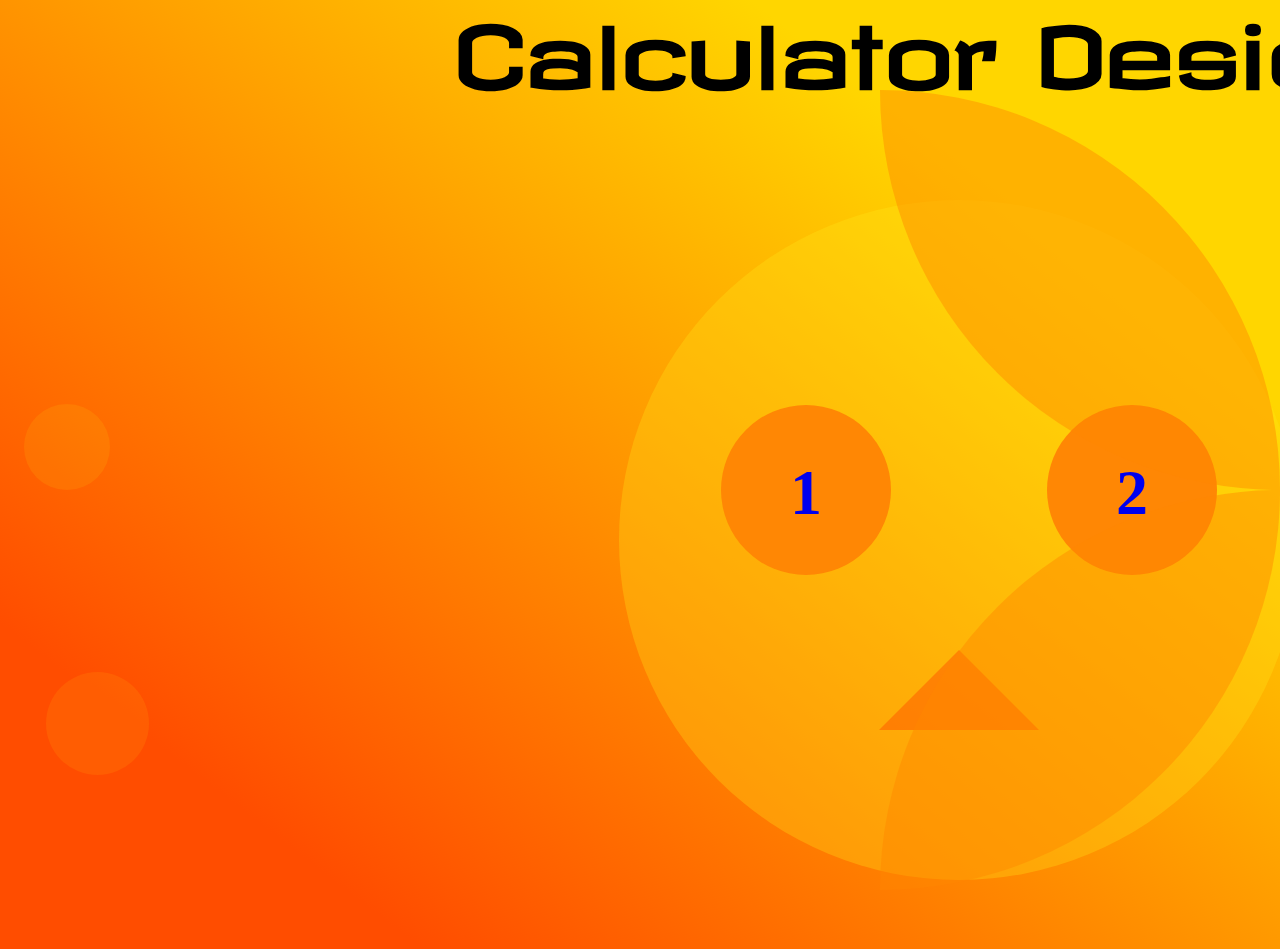
<file: index.html>
<!DOCTYPE html>
<html>

<head>
    <title>Welcome</title>
    <link rel="stylesheet" href="./CSS/index.css">
</head>

<body>
    <h1>Calculator Designs</h1>
    <div id="circle1"></div>
    <div id="circle2"></div>
    <div id="circle3"></div>
    <div id="circle4"><a href="./Calculator-1/index.html">
            <div id="circle4-sub1">
                <h2>1</h2>
            </div>
        </a>
        <a href="./Calculator-2/index.html">
            <div id="circle4-sub2">
                <h2>2</h2>
            </div>
        </a>
        <div id="triangle"></div>
    </div>
    <div id="leaf1"></div>
    <div id="leaf2"></div>
</body>

</html>
</file>
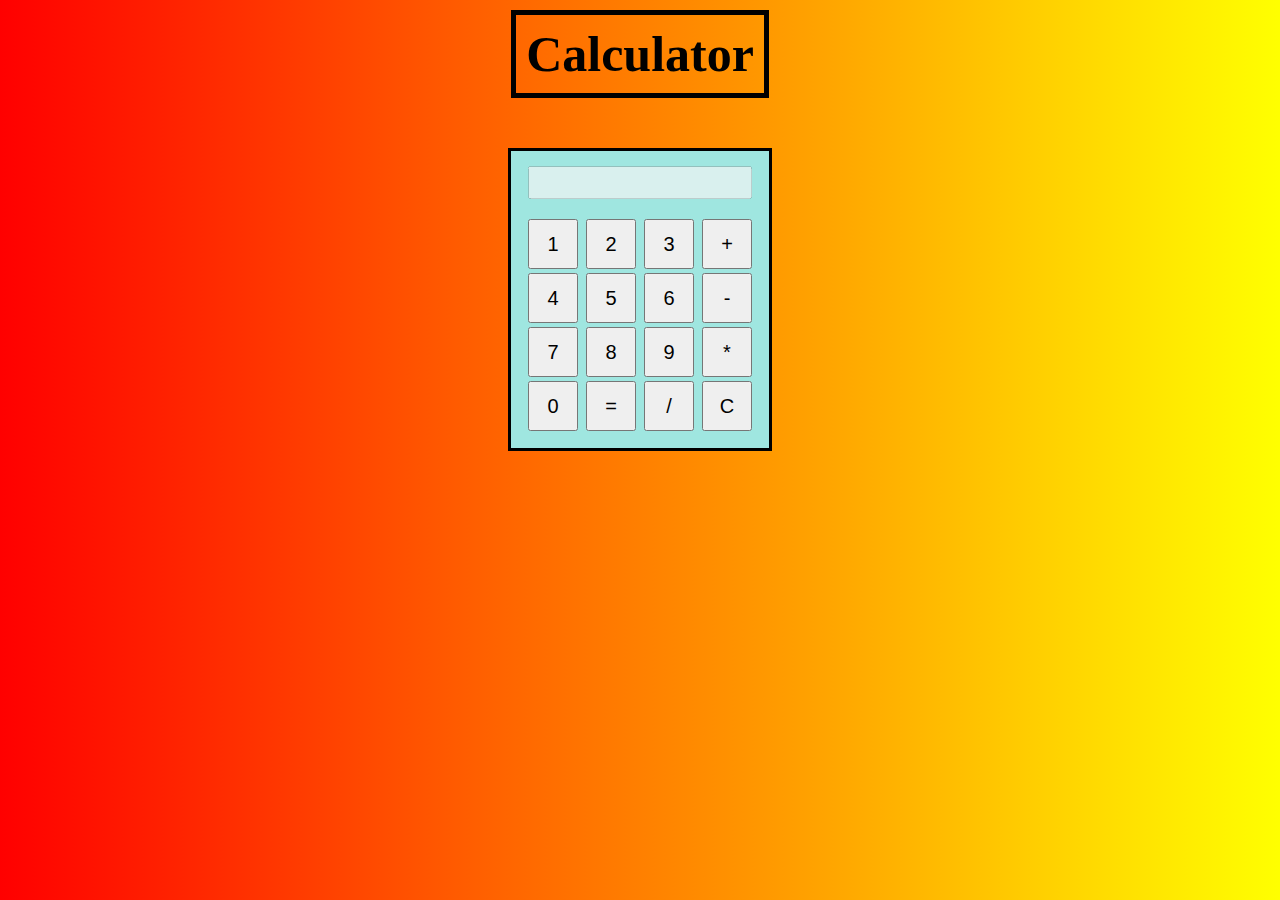
<file: Calculator-1/index.html>
<!DOCTYPE html>
<html lang="en">

<head>
    <meta charset="UTF-8">
    <meta name="viewport" content="width=device-width, initial-scale=1.0">
    <meta http-equiv="X-UA-Compatible" content="ie=edge">
    <title>Calculator</title>
    <link rel="stylesheet" href="./CSS/index.css">
</head>

<body>
    <center>
        <h1>Calculator</h1>
        <div class="box">
            <form name="form">
                <input class="display" name="display" disabled>
            </form>
            <br>
            <button class="button" onclick="append(1)" value="1">1</button>
            <button class="button" onclick="append(2)">2</button>
            <button class="button" onclick="append(3)">3</button>
            <button class="button" onclick="append('+')" value="+">+</button>
            <br>
            <button class="button" onclick="append(4)">4</button>
            <button class="button" onclick="append(5)">5</button>
            <button class="button" onclick="append(6)">6</button>
            <button class="button" onclick="append('-')">-</button>
            <br>
            <button class="button" onclick="append(7)">7</button>
            <button class="button" onclick="append(8)">8</button>
            <button class="button" onclick="append(9)">9</button>
            <button class="button" onclick="append('*')">*</button>
            <br>
            <button class="button" onclick="append(0)">0</button>
            <button class="button" onclick="equal()">=</button>
            <button class="button" onclick="append('/')">/</button>
            <button class="button" onclick="clea()">C</button>

        </div>
    </center>
    <script src="./JS/index.js"></script>
</body>

</html>
</file>
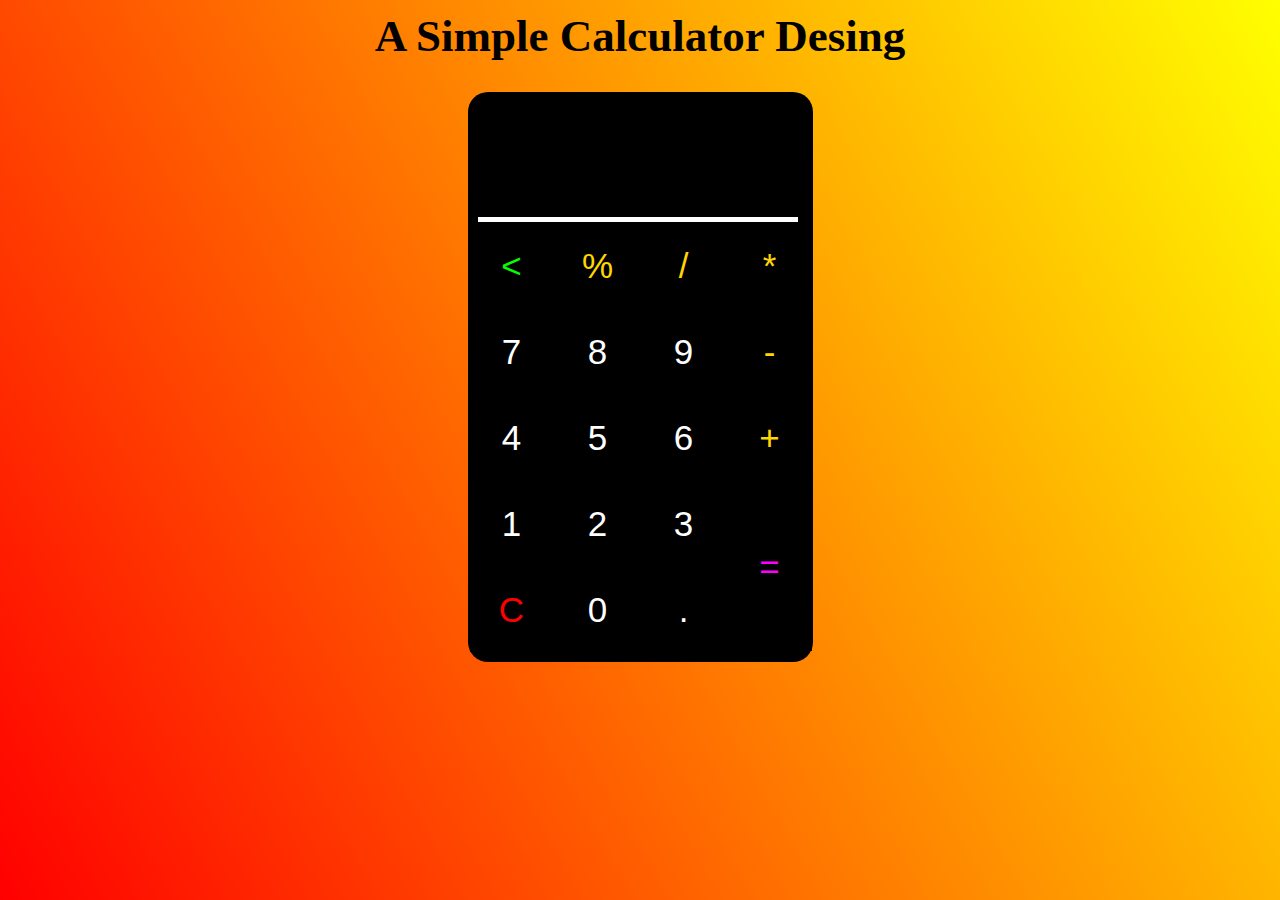
<file: Calculator-2/index.html>
<!DOCTYPE html>
<html lang="en">

<head>
    <meta charset="UTF-8">
    <meta name="viewport" content="width=device-width, initial-scale=1.0">
    <meta http-equiv="X-UA-Compatible" content="ie=edge">
    <title>Calculator-2</title>
    <link rel="stylesheet" href="./CSS/index.css">
</head>

<body>
    <center>
        <h1>
            A Simple Calculator Desing
        </h1>
    </center>
    <div class="container">
        <div id="result">
            <div id="history">
                <p id="value"></p>
            </div>
            <div id="output">
                <p id="output-value"></p>
            </div>
        </div>
        <div id="keys">

            <table>
                <tr>
                    <td><button class="del" onclick="del()">&#060</button></td>
                    <td><button class="opr" onclick="insert('%')">%</button></td>
                    <td><button class="opr" onclick="insert('/')">/</button></td>
                    <td><button class="opr" onclick="insert('*')">*</button></td>
                </tr>
                <tr>
                    <td><button class="num" onclick="insert(7)">7</button></td>
                    <td><button class="num" onclick="insert(8)">8</button></td>
                    <td><button class="num" onclick="insert(9)">9</button></td>
                    <td> <button class="opr" onclick="insert('-')">-</button></td>
                </tr>
                <tr>
                    <td><button class="num" onclick="insert(4)">4</button></td>
                    <td><button class="num" onclick="insert(5)">5</button></td>
                    <td><button class="num" onclick="insert(6)">6</button></td>
                    <td><button class="opr" onclick="insert('+')">+</button></td>
                </tr>
                <tr>
                    <td><button class="num" onclick="insert(1)">1</button></td>
                    <td><button class="num" onclick="insert(2)">2</button></td>
                    <td><button class="num" onclick="insert(3)">3</button></td>
                    <td rowspan="5"><button class="opr" id="equ" onclick="evaluat()">=</button></td>
                </tr>
                <tr>
                    <td><button class="num" id="C" onclick="clearScreen()">C</button></td>
                    <td><button class="num" onclick="insert(0)">0</button></td>
                    <td><button class="num" onclick="insert('.')">.</button></td>
                </tr>
            </table>




        </div>
    </div>
    <script src="./JS/index.js"></script>
</body>

</html>
</file>
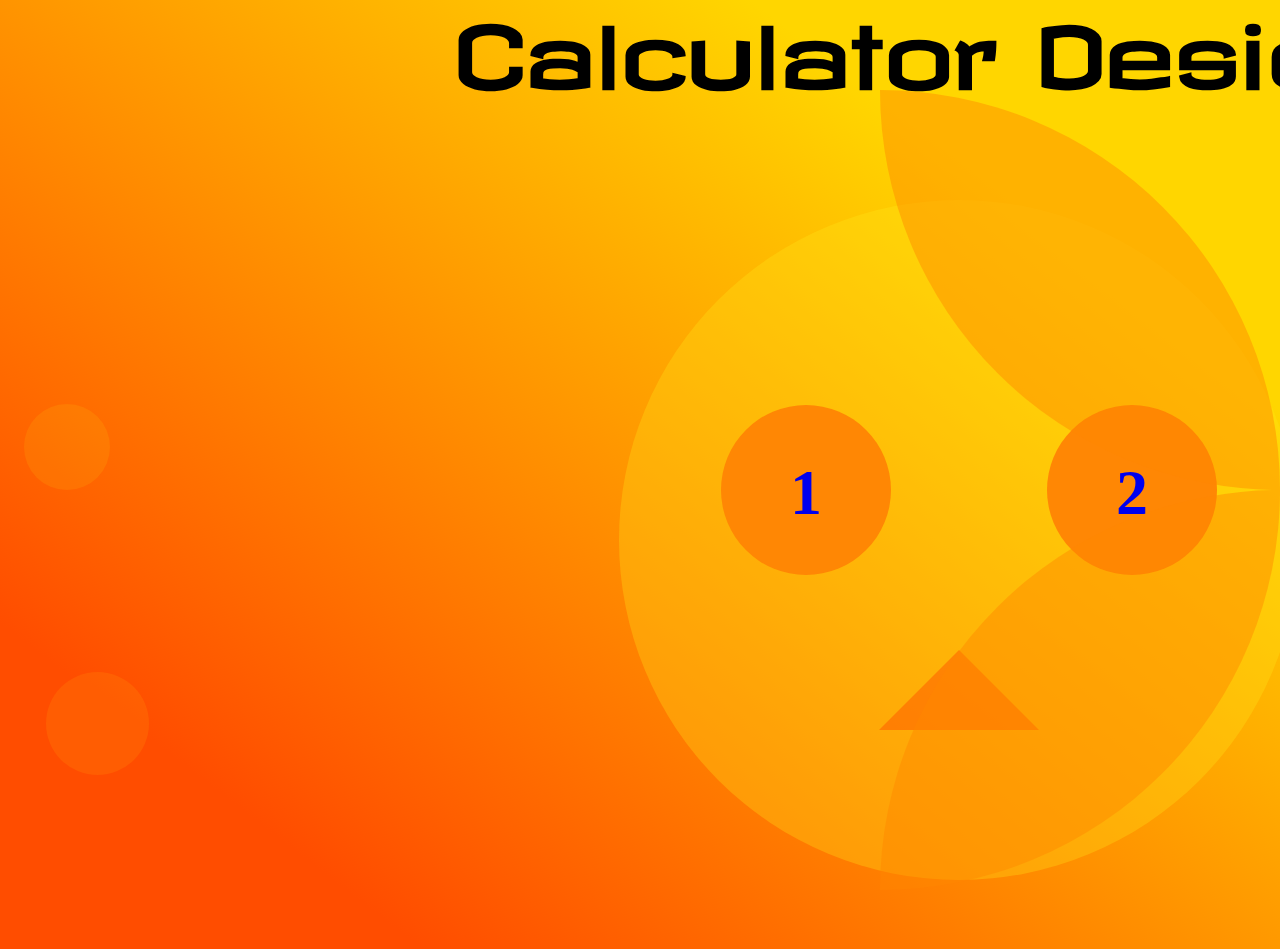
<file: MainPage/index.html>
<!DOCTYPE html>
<html>

<head>
    <title>Welcome</title>
    <link rel="stylesheet" href="./CSS/index.css">
</head>

<body>
    <h1>Calculator Designs</h1>
    <div id="circle1"></div>
    <div id="circle2"></div>
    <div id="circle3"></div>
    <div id="circle4"><a href="../Calculator-1/index.html">
            <div id="circle4-sub1">
                <h2>1</h2>
            </div>
        </a>
        <a href="../Calculator-2/index.html">
            <div id="circle4-sub2">
                <h2>2</h2>
            </div>
        </a>
        <div id="triangle"></div>
    </div>
    <div id="leaf1"></div>
    <div id="leaf2"></div>
</body>

</html>
</file>
<file: CSS/index.css>
@import url('https://fonts.googleapis.com/css?family=Revalia&display=swap');


* {
    margin: 0;
    padding: 0;
}

body {
    /* position: relative; */
    width: 1920px;
    height: 949px;
    background: linear-gradient(217.68deg, #FFD600 21.06%, #FF4D00 83.17%);
}

h1 {
    font-family: 'Revalia', cursive;
    font-size: 85px;
    text-align: center;
}

/* Ellipse 1 */
#circle1 {
    position: absolute;
    width: 224px;
    height: 224px;
    top: 448px;
    right: 1599px;
    border-radius: 50%;
    background: rgba(250, 255, 20, 0.1);
}

/* Ellipse 4 */
#circle2 {
    position: absolute;
    width: 86px;
    height: 86px;
    top: 404px;
    left: 24px;
    border-radius: 50%;
    background: rgba(250, 255, 20, 0.1);
    /* transform: matrix(-1, 0, 0, 1, 0, 0); */
}

/* Ellipse 2 */
#circle3 {
    position: absolute;
    width: 103px;
    height: 103px;
    top: 672px;
    left: 46px;
    border-radius: 50%;
    background: rgba(250, 255, 20, 0.09);
}

#circle4 {
    position: absolute;
    width: 680px;
    height: 680px;
    border-radius: 50%;
    top: 200px;
    left: 619px;
    background: rgba(255, 232, 22, 0.3);

}

#leaf1 {
    position: absolute;
    height: 400px;
    width: 400px;
    background-color: rgba(255, 136, 0, 0.459);
    border-radius: 400px 0;
    top: 490px;
    right: 0;
}



#leaf2 {
    position: absolute;
    height: 400px;
    width: 400px;
    background-color: rgba(255, 136, 0, 0.459);
    border-radius: 400px 0;
    top: 90px;
    right: 0;
    transform: scaleY(-1);
}

#circle4-sub1 {
    position: absolute;
    width: 170px;
    height: 170px;
    background-color: #FF8704;
    border-radius: 50%;
    top: 205px;
    left: 102px;
}

#circle4-sub2 {
    position: absolute;
    width: 170px;
    height: 170px;
    background-color: #FF8704;
    border-radius: 50%;
    top: 205px;
    left: 428px;
}

#triangle {
    position: absolute;
    width: 0px;
    height: 0px;
    /* background-color: aliceblue; */
    top: 450px;
    left: 260px;
    border-left: 80px solid transparent;
    border-right: 80px solid transparent;

    border-bottom: 80px solid rgba(255, 76, 0, 0.45);
}

h2 {
    text-align: center;
    margin-top: 30%;
    font-size: 64px;
}

a:visited {
    color: initial;
}
</file>
<file: Calculator-1/CSS/index.css>
* {
    margin: 0;
    padding: 0;
    
}
body{
    background:linear-gradient(90deg,red,yellow) no-repeat center fixed;
}
.button{
    width: 50px;
    height: 50px;
    margin: 2px;
    font-size: 20px;
}

.display {
    width:220px;
    font-size: 25px;
}

.box {
    background : #9fe6e0;
    margin-top: 50px;
    width:fit-content;
    padding: 15px;
    border: 3px solid black;
}
h1 {
    font-size: 50px;
    margin-top: 10px;
    border: 5px solid black;
    width: fit-content;
    padding: 10px;
}
</file>
<file: Calculator-2/CSS/index.css>
* {
    margin: 0;
    padding: 0;
}

body {
    height: 100%;
    background: linear-gradient(60deg, red, yellow) no-repeat center fixed;
}

h1 {
    padding: 10px;
    font-size: 45px;
}

.container {
    position: relative;
    width: 345px;
    height: 570px;
    background: #000000;
    border-radius: 20px;
    top: 20px;
    margin: auto;
}

#result {
    width: 320px;
    height: 125px;
    margin-left: 10px;
    position: relative;
    border-bottom: 5px solid #ffffff;

}

#history {
    height: 45px;
    text-align: right;
    padding-top: 20px;

}

#value {
    color: #968fa5;
    font-size: 25px;
}

#output {
    height: 65px;
    text-align: right;
}

#output-value {
    font-size: 40px;
    color: #ffffff;
}

#keys {
    height: 400px;
}

.del,
.num,
.opr {
    width: 84px;
    height: 84px;
    font-size: 35px;
    border-width: 0;
    background: #000000;
    cursor: pointer;
    outline: 0;
}

.num {
    color: #ffffff;
}

.opr {
    color: #FFD600;
}

.del {
    color: #05FF00;
}

#equ {
    height: 168px;
    color: #FA00FF;
}

#C {
    color: #FF0000;
}

p {
    color: #ffffff;
}
</file>
<file: MainPage/CSS/index.css>
@import url('https://fonts.googleapis.com/css?family=Revalia&display=swap');


* {
    margin: 0;
    padding: 0;
}

body {
    /* position: relative; */
    width: 1920px;
    height: 949px;
    background: linear-gradient(217.68deg, #FFD600 21.06%, #FF4D00 83.17%);
}

h1 {
    font-family: 'Revalia', cursive;
    font-size: 85px;
    text-align: center;
}

/* Ellipse 1 */
#circle1 {
    position: absolute;
    width: 224px;
    height: 224px;
    top: 448px;
    right: 1599px;
    border-radius: 50%;
    background: rgba(250, 255, 20, 0.1);
}

/* Ellipse 4 */
#circle2 {
    position: absolute;
    width: 86px;
    height: 86px;
    top: 404px;
    left: 24px;
    border-radius: 50%;
    background: rgba(250, 255, 20, 0.1);
    /* transform: matrix(-1, 0, 0, 1, 0, 0); */
}

/* Ellipse 2 */
#circle3 {
    position: absolute;
    width: 103px;
    height: 103px;
    top: 672px;
    left: 46px;
    border-radius: 50%;
    background: rgba(250, 255, 20, 0.09);
}

#circle4 {
    position: absolute;
    width: 680px;
    height: 680px;
    border-radius: 50%;
    top: 200px;
    left: 619px;
    background: rgba(255, 232, 22, 0.3);

}

#leaf1 {
    position: absolute;
    height: 400px;
    width: 400px;
    background-color: rgba(255, 136, 0, 0.459);
    border-radius: 400px 0;
    top: 490px;
    right: 0;
}



#leaf2 {
    position: absolute;
    height: 400px;
    width: 400px;
    background-color: rgba(255, 136, 0, 0.459);
    border-radius: 400px 0;
    top: 90px;
    right: 0;
    transform: scaleY(-1);
}

#circle4-sub1 {
    position: absolute;
    width: 170px;
    height: 170px;
    background-color: #FF8704;
    border-radius: 50%;
    top: 205px;
    left: 102px;
}

#circle4-sub2 {
    position: absolute;
    width: 170px;
    height: 170px;
    background-color: #FF8704;
    border-radius: 50%;
    top: 205px;
    left: 428px;
}

#triangle {
    position: absolute;
    width: 0px;
    height: 0px;
    /* background-color: aliceblue; */
    top: 450px;
    left: 260px;
    border-left: 80px solid transparent;
    border-right: 80px solid transparent;

    border-bottom: 80px solid rgba(255, 76, 0, 0.45);
}

h2 {
    text-align: center;
    margin-top: 30%;
    font-size: 64px;
}

a:visited {
    color: initial;
}
</file>
